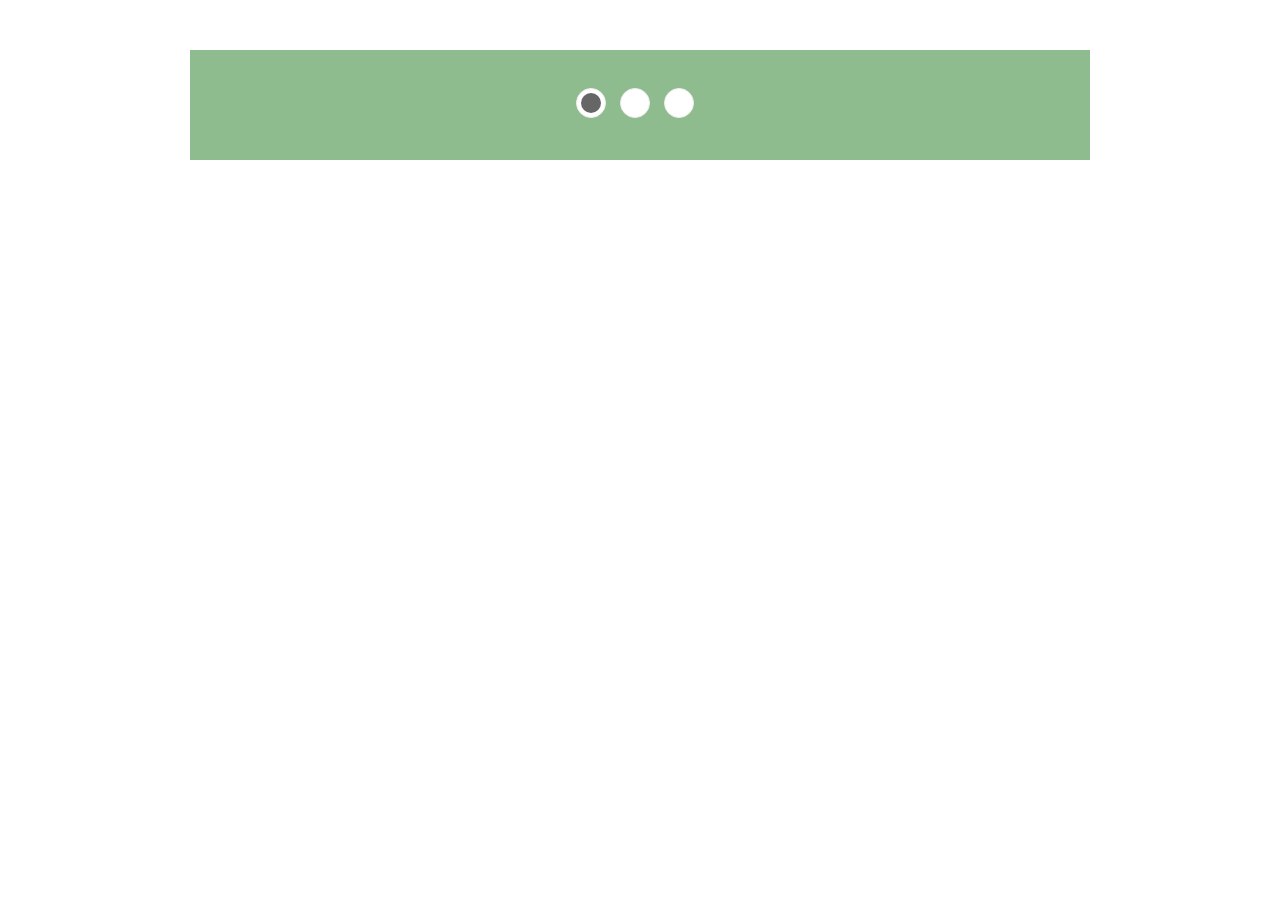
<file: input.html>
<!DOCTYPE html>
<html lang="en">
    <head>
        <meta charset="UTF-8">
        <title>Radio</title>
        <style>
            .radio-2{
                width: 900px;
                padding: 3% 0;
                margin: 50px auto;
                background-color: darkseagreen;
                text-align: center;
            }
            .radio-2 label{
                display: inline-block;

                width: 28px;

                height: 28px;

                overflow: hidden;

                border: 1px solid #eeeeee;

                border-radius: 100%;

                margin-right: 10px;

                background-color: #ffffff;

                position: relative;

                cursor: pointer;

            }

            .radio-2 label:after{

                content: "";

                position: absolute;

                top: 4px;

                left: 4px;

                width: 20px;

                height: 20px;

                background-color: #666666;

                border-radius: 50%;

                transform: rotate(-180deg);

                transform-origin: -2px 50%;

                transition: transform .2s ease-in;

            }

            .radio-2 [type="radio"]{
                display: none;
            }

            .radio-2 [type="radio"]:checked + label:after{
                transform: rotate(0deg);
                transition: transform .2s ease-out;
            }

        </style>
    </head>

    <body>

        <div class="radio-2">

            <input type="radio" name="radio-2" id="radio-2-1" checked="checked">

            <label for="radio-2-1"></label>



            <input type="radio" name="radio-2" id="radio-2-2">

            <label for="radio-2-2"></label>



            <input type="radio" name="radio-2" id="radio-2-3">

            <label for="radio-2-3"></label>

        </div>




    </body>
</html>
</file>
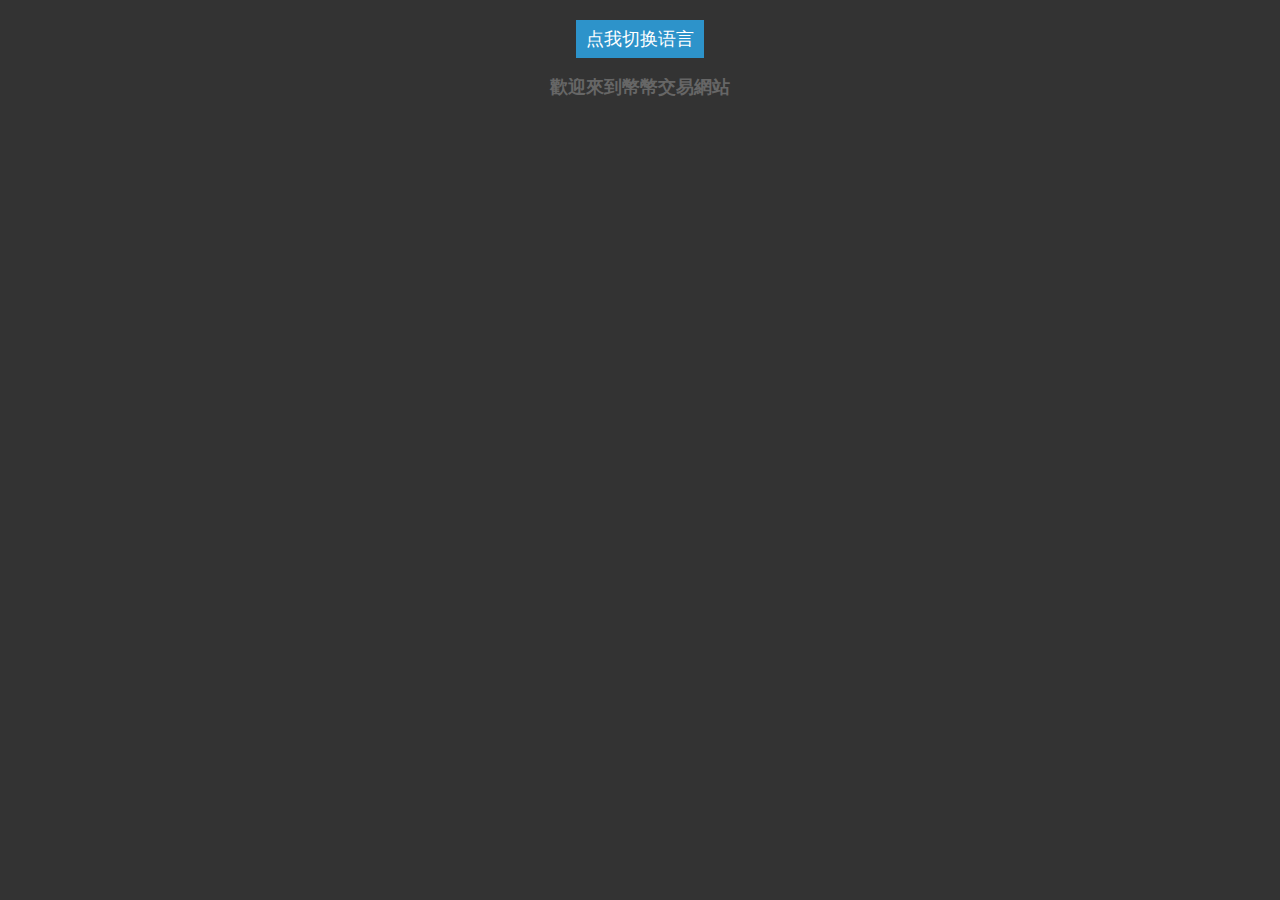
<file: 中英切换.html>
<!DOCTYPE html>
<html>
<head lang="en">
    <meta charset="UTF-8">
    <title>中英文切换01</title>
    <link rel="stylesheet" href="css/common.css"/>
    <script SRC="js/jquery-3.2.1.min.js"></script>
</head>
<body style="background-color:#333;overflow-x: hidden;overflow-y: scroll;text-align: center;">
<button type="button" style="background-color:#2D93CA;color:#fff;font-family:'微软雅黑';font-size:18px;padding:10px;margin-top:20px;" onclick="setCookie('lan','en')">点我切换语言</button>
<div class="">
    <div class="">
        <div id="large-header" class="large-header" style="font-size: large;font-weight: 800;margin-top: 20px;" set-lan="html:welcome">
            欢迎来到币币交易网站
            <canvas id="demo-canvas"></canvas>
        </div>
    </div>
</div>












<script type="text/javascript">
    var cn = {
        "name" : "姓名",
        "tel" : "电话",
        "email" : "邮箱",
        "welcome" : "欢迎来到币币交易网站"
    };

    var hk = {
        "name" : "姓名",
        "tel" : "電話",
        "email" : "郵箱",
        "welcome" : "歡迎來到幣幣交易網站"
    };

    var en = {
        "name" : "Name",
        "tel" : "Tel",
        "email" : "Email",
        "welcome" : "Welcome to the currency exchange website"
    };

    $('[set-lan]').each(function(){
        var me = $(this);
        var a = me.attr('set-lan').split(':');
        console.log(a);
        var p = a[0];   //文字放置位置
        var m = a[1];   //文字的标识

        //用户选择语言后保存在cookie中，这里读取cookie中的语言版本
        var lan = getCookie('lan');

        //选取语言文字
        switch(lan){
            case 'cn':
                var t = cn[m];  //这里cn[m]中的cn是上面定义的json字符串的变量名，m是json中的键，用此方式读取到json中的值
                break;
            case 'en':
                var t = en[m];
                break;
            default:
                var t = hk[m];
        }

        //如果所选语言的json中没有此内容就选取其他语言显示
        if(t==undefined) t = cn[m];
        if(t==undefined) t = en[m];
        if(t==undefined) t = hk[m];

        if(t==undefined) return true;   //如果还是没有就跳出

        //文字放置位置有（html,val等，可以自己添加）
        switch(p){
            case 'html':
                me.html(t);
                break;
            case 'val':
            case 'value':
                me.val(t);
                break;
            default:
                me.html(t);
        }

    });


    function get_lan(m)
    {
        //获取文字
        var lan = getCookie('lan');     //语言版本
        //选取语言文字
        switch(lan){
            case 'cn':
                var t = cn[m];
                break;
            case 'hk':
                var t = hk[m];
                break;
            default:
                var t = en[m];
        }

        //如果所选语言的json中没有此内容就选取其他语言显示
        if(t==undefined) t = cn[m];
        if(t==undefined) t = en[m];
        if(t==undefined) t = hk[m];

        if(t==undefined) t = m; //如果还是没有就返回他的标识

        return t;
    }




    //写入cookie函数
    function setCookie(name,value)
    {
        var Days = 30;
        var exp = new Date();
        exp.setTime(exp.getTime() + Days*24*60*60*1000);
        document.cookie = name + "="+ escape (value) + ";expires=" + exp.toGMTString();
    }

    //获取cookie
    function getCookie(name)
    {
        var arr,reg=new RegExp("(^| )"+name+"=([^;]*)(;|$)");
        if(arr=document.cookie.match(reg))
            return unescape(arr[2]);
        else
            return null;
    }

    //setCookie('lan','hk');    //繁体中文
    //setCookie('lan','cn');    //简体中文
    //setCookie('lan','en');   // 英文
</script>
</body>
</html>
</file>
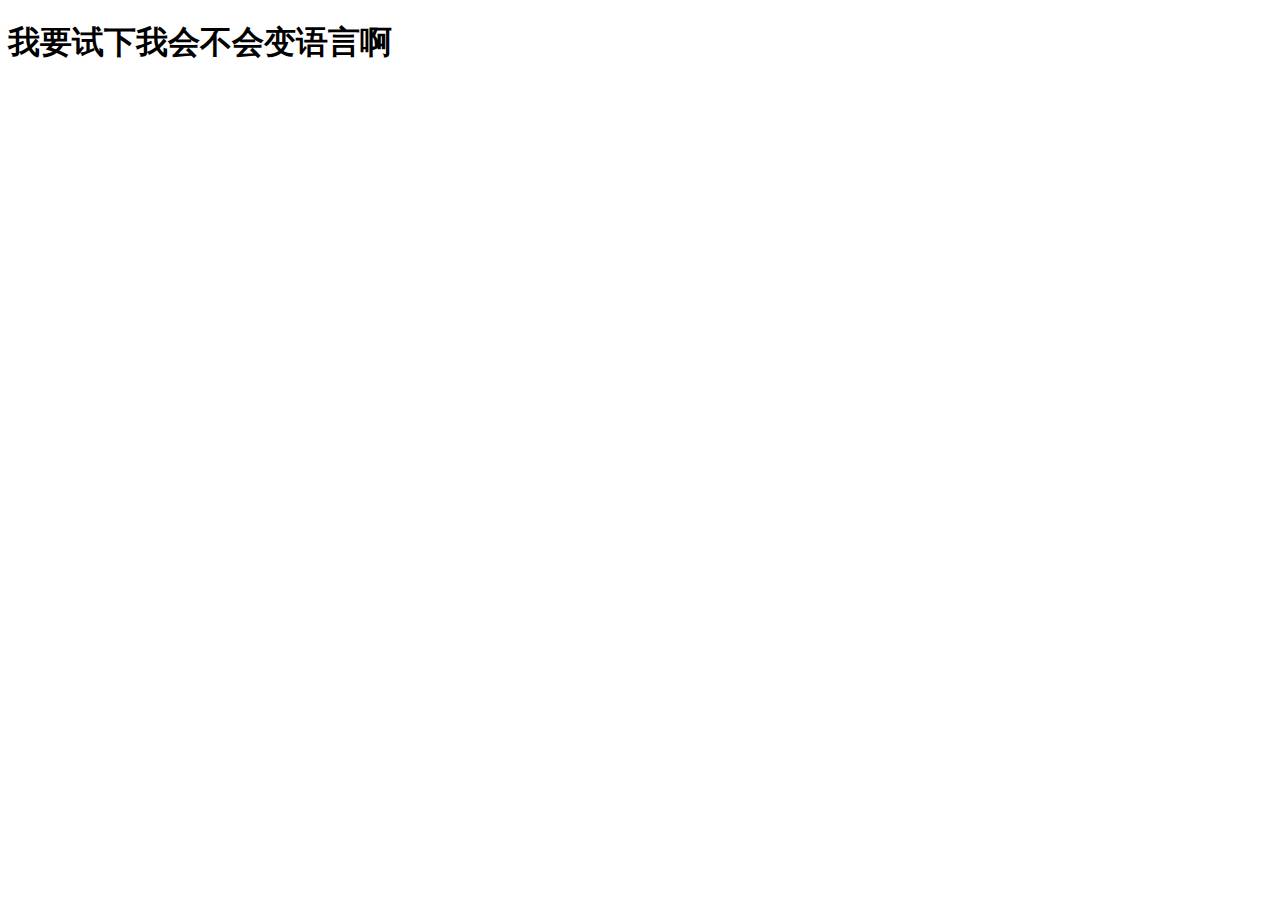
<file: 中英切换02.html>
<!DOCTYPE html>
<html>
<head lang="en">
    <meta charset="UTF-8">
    <title>language_02</title>

</head>
<body>

<h1>我要试下我会不会变语言啊</h1>
<script src="js/jquery-3.2.1.min.js"></script>

<script>
    $(document).ready(function() {
        // turn select into dl
        createDropDown();

        var $dropTrigger = $(".dropdown dt a");
        var $languageList = $(".dropdown dd ul");

        // open and close list when button is clicked
        $dropTrigger.toggle(function() {
            $languageList.slideDown(200);
            $dropTrigger.addClass("active");
        }, function() {
            $languageList.slideUp(200);
            $(this).removeAttr("class");
        });

        // close list when anywhere else on the screen is clicked
        $(document).bind('click', function(e) {
            var $clicked = $(e.target);
            if (! $clicked.parents().hasClass("dropdown"))
                $languageList.slideUp(200);
            $dropTrigger.removeAttr("class");
        });

        // when a language is clicked, make the selection and then hide the list
        $(".dropdown dd ul li a").click(function() {
            var clickedValue = $(this).parent().attr("class");
            var clickedTitle = $(this).find("em").html();
            $("#target dt").removeClass().addClass(clickedValue);
            $("#target dt em").html(clickedTitle);
            $languageList.hide();
            $dropTrigger.removeAttr("class");
        });
    });

    // actual function to transform select to definition list
    function createDropDown(){
        var $form = $("div#country-select form");
        $form.hide();
        var source = $("#country-options");
        source.removeAttr("autocomplete");
        var selected = source.find("option:selected");
        var options = $("option", source);
        $("#country-select").append('<dl id="target" class="dropdown"></dl>')
        $("#target").append('<dt class="' + selected.val() + '"><a href="#"><span class="flag"></span><em>' + selected.text() + '</em></a></dt>')
        $("#target").append('<dd><ul></ul></dd>')
        options.each(function(){
            $("#target dd ul").append('<li class="' + $(this).val() + '"><a href="' + $(this).attr("title") + '"><span class="flag"></span><em>' + $(this).text() + '</em></a></li>');
        });
    }

</script>

</body>
</html>
</file>
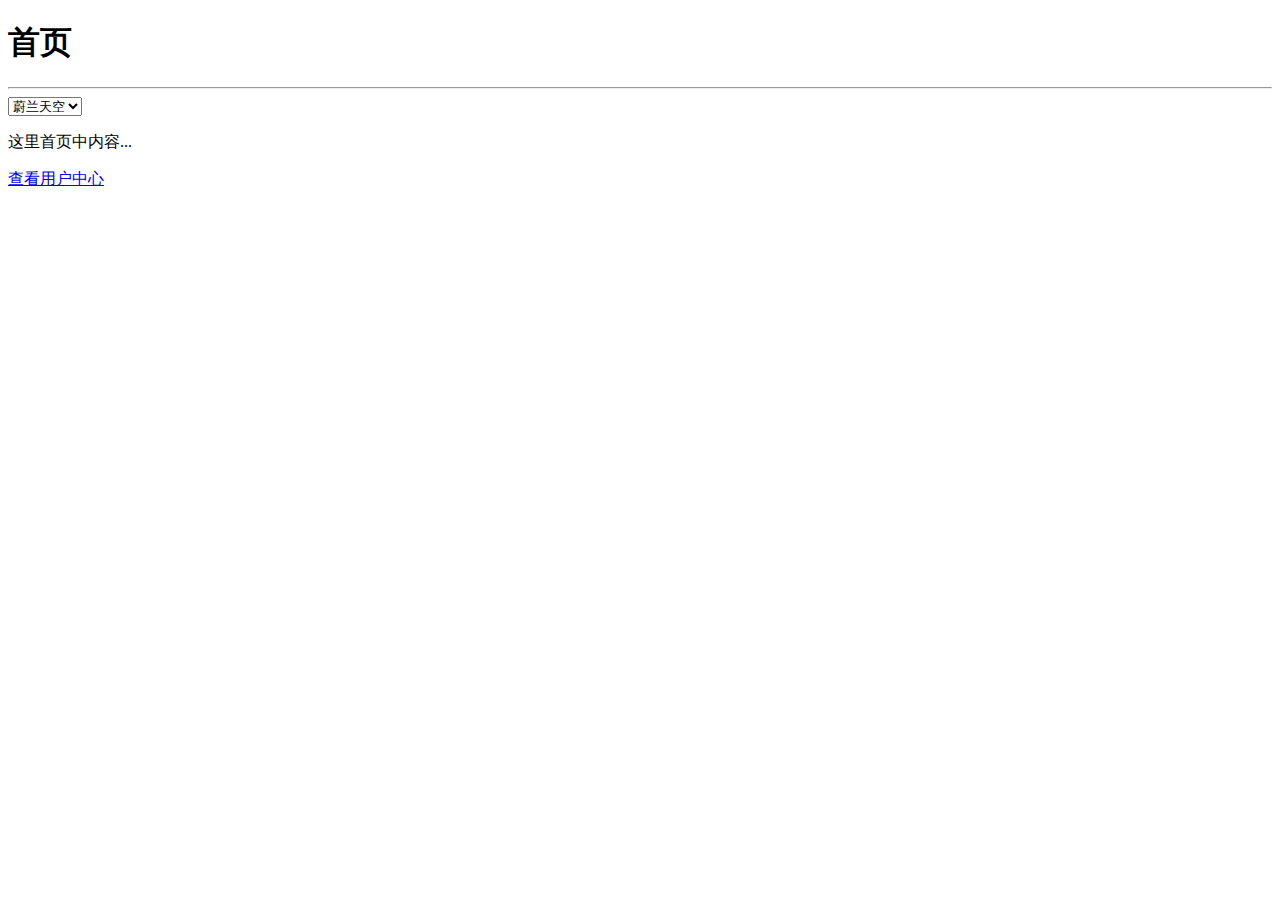
<file: 换主题色.html>
<!DOCTYPE html>
<html>
<head lang="en">
    <meta charset="UTF-8">
    <title></title>
    <style>
        .blue{background:#ddf;color:#33a;}
        .pink{background:#fdf;color:#a3a;}
        .dark{background:#333;color:#eee;}
    </style>
</head>
<body>
<h1>首页</h1>
<hr/>
<select id="selectTheme">
    <option value="blue">蔚兰天空</option>
    <option value="pink">芭比公主</option>
    <option value="dark">暗黑主题 </option>
</select>

<p>这里首页中内容...</p>
<a href="16_usercenter.html">查看用户中心</a>
<script>
    //1:获取下拉列表,并且绑定事件
    selectTheme.onchange = function() {
        //2:获取用户选择的样式值
        var t = this.value;
        //3:直接修改 body样式
        document.body.className = t;
        //4:将样式值永久保存
        localStorage['userTheme']=t;
    }

</script>
</body>
</html>
</file>
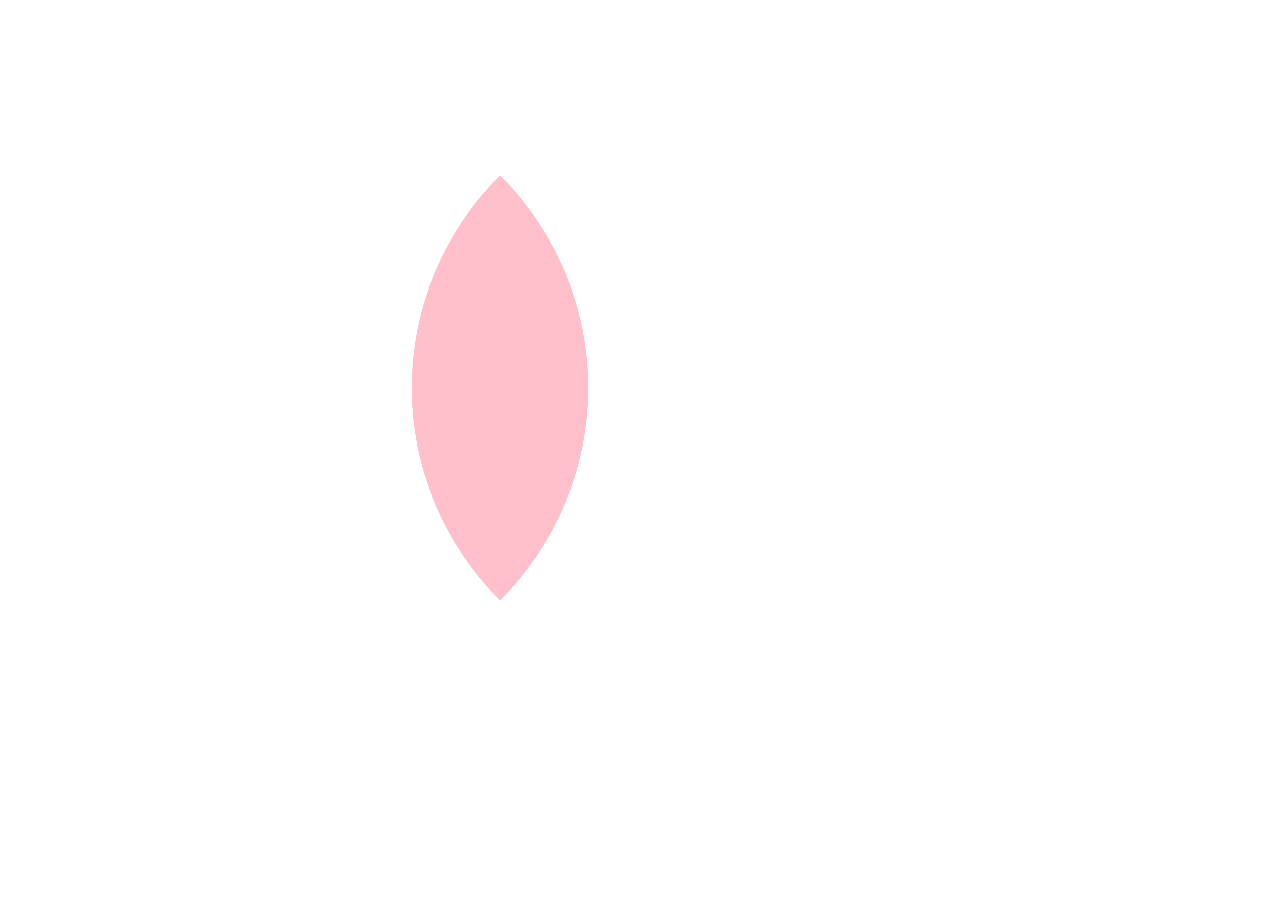
<file: 花开.html>
<!doctype html>
<html>
<head>
    <title>Love</title>
    <meta charset="utf-8" />
    <!--[if IE]>
    <script src="http://html5shiv.googlecode.com/svn/trunk/html5.js"></script>
    <![endif]-->
    <style type="text/css">
        .div1{
            position:absolute;
            top:300px;left:500px;
            background:pink;opacity:0.6;width:300px;height:300px;
            z-index: 1;
            border-radius:300px 0px;;
            -webkit-transform-origin: 0px 300px;
            -webkit-transform: rotate(-45deg);
            -webkit-animation:wa1 10s ease 2s infinite alternate;
            transform-origin: 0px 300px;
            transform: rotate(-45deg);
            animation:a1 10s ease 2s infinite alternate;
        }
        .div2{
            position:absolute;
            top:300px;left:500px;
            background:pink;opacity:0.6;width:300px;height:300px;
            z-index: 2;
            border-radius:300px 0px;;
            -webkit-transform-origin: 0px 300px;
            -webkit-transform: rotate(-45deg);
            -webkit-animation:wa2 10s ease 2s infinite alternate;
            transform-origin: 0px 300px;
            transform: rotate(-45deg);
            animation:a2 10s ease 2s infinite alternate;

        }
        .div3{
            position:absolute;
            top:300px;left:500px;
            background:pink;opacity:0.6;width:300px;height:300px;
            z-index: 3;
            border-radius:300px 0px;;
            -webkit-transform-origin: 0px 300px;
            -webkit-transform: rotate(-45deg);
            -webkit-animation:wa3 10s ease 2s infinite alternate;
            transform-origin: 0px 300px;
            transform: rotate(-45deg);
            animation:a3 10s ease 2s infinite alternate;
        }
        .div4{
            position:absolute;
            top:300px;left:500px;
            background:pink;opacity:0.6;width:300px;height:300px;
            z-index: 4;
            border-radius:300px 0px;;
            -webkit-transform-origin: 0px 300px;
            -webkit-transform: rotate(-45deg);
            -webkit-animation:wa4 10s ease 2s infinite alternate;
            transform-origin: 0px 300px;
            transform: rotate(-45deg);
            animation:a4 10s ease 2s infinite alternate;
        }
        .div5{
            position:absolute;
            top:300px;left:500px;
            background:pink;opacity:0.6;width:300px;height:300px;
            z-index: 5;
            border-radius:300px 0px;;
            -webkit-transform-origin: 0px 300px;
            -webkit-transform: rotate(-45deg);
            -webkit-animation:wa5 10s ease 2s infinite alternate;
            transform-origin: 0px 300px;
            transform: rotate(-45deg);
            animation:a5 10s ease 2s infinite alternate;
        }
        .div6{
            position:absolute;
            top:300px;left:500px;
            background:pink;opacity:0.6;width:300px;height:300px;
            z-index: 6;
            border-radius:300px 0px;;
            -webkit-transform-origin: 0px 300px;
            -webkit-transform: rotate(-45deg);
            -webkit-animation:wa6 10s ease 2s infinite alternate;
            transform-origin: 0px 300px;
            transform: rotate(-45deg);
            animation:a6 10s ease 2s infinite alternate;
        }
        .div7{
            position:absolute;
            top:300px;left:500px;
            background:pink;opacity:0.6;width:300px;height:300px;
            z-index: 7;
            border-radius:300px 0px;;
            -webkit-transform-origin: 0px 300px;
            -webkit-transform: rotate(-45deg);
            -webkit-animation:wa7 10s ease 2s infinite alternate;
            transform-origin: 0px 300px;
            transform: rotate(-45deg);
            animation:a7 10s ease 2s infinite alternate;
        }
        .div8{
            position:absolute;
            top:300px;left:500px;
            background:pink;opacity:0.6;width:300px;height:300px;
            z-index: 8;
            border-radius:300px 0px;;
            -webkit-transform-origin: 0px 300px;
            -webkit-transform: rotate(-45deg);
            -webkit-animation:wa8 10s ease 2s infinite alternate;
            transform-origin: 0px 300px;
            transform: rotate(-45deg);
            animation:a8 10s ease 2s infinite alternate;
        }
        .div9{
            position:absolute;
            top:300px;left:500px;
            background:pink;opacity:0.6;width:300px;height:300px;
            z-index: 9;
            border-radius:300px 0px;;
            -webkit-transform-origin: 0px 300px;
            -webkit-transform: rotate(-45deg);
            transform-origin: 0px 300px;
            transform: rotate(-45deg);
        }
        @-webkit-keyframes wa1{
            from{-webkit-transform: rotate(-45deg);}
            to{-webkit-transform: rotate(-125deg);}
        }
        @keyframes a1{
            from{transform: rotate(-45deg);}
            to{transform: rotate(-125deg);}
        }
        @-webkit-keyframes wa2{
            from{-webkit-transform: rotate(-45deg);}
            to{-webkit-transform: rotate(-105deg);}
        }
        @keyframes a2{
            from{transform: rotate(-45deg);}
            to{transform: rotate(-105deg);}
        }
        @-webkit-keyframes wa3{
            from{-webkit-transform: rotate(-45deg);}
            to{-webkit-transform: rotate(-85deg);}
        }
        @keyframes a3{
            from{transform: rotate(-45deg);}
            to{transform: rotate(-85deg);}
        }
        @-webkit-keyframes wa7{
            from{-webkit-transform: rotate(-45deg);}
            to{-webkit-transform: rotate(-65deg);}
        }
        @keyframes a7{
            from{transform: rotate(-45deg);}
            to{transform: rotate(-65deg);}
        }
        @-webkit-keyframes wa4{
            from{-webkit-transform: rotate(-45deg);}
            to{-webkit-transform: rotate(35deg);}
        }
        @keyframes a4{
            from{transform: rotate(-45deg);}
            to{transform: rotate(35deg);}
        }
        @-webkit-keyframes wa5{
            from{-webkit-transform: rotate(-45deg);}
            to{-webkit-transform: rotate(15deg);}
        }
        @keyframes a5{
            from{transform: rotate(-45deg);}
            to{transform: rotate(15deg);}
        }
        @-webkit-keyframes wa6{
            from{-webkit-transform: rotate(-45deg);}
            to{-webkit-transform: rotate(-5deg);}
        }
        @keyframes a6{
            from{transform: rotate(-45deg);}
            to{transform: rotate(-5deg);}
        }
        @-webkit-keyframes wa8{
            from{-webkit-transform: rotate(-45deg);}
            to{-webkit-transform: rotate(-25deg);}
        }
        @keyframes a8{
            from{transform: rotate(-45deg);}
            to{transform: rotate(-25deg);}
        }
    </style>
</head>
<body>
    <div class="div1"></div>
    <div class="div2"></div>
    <div class="div3"></div>
    <div class="div4"></div>
    <div class="div5"></div>
    <div class="div6"></div>
    <div class="div7"></div>
    <div class="div8"></div>
    <div class="div9"></div>



</body>
</html>
</file>
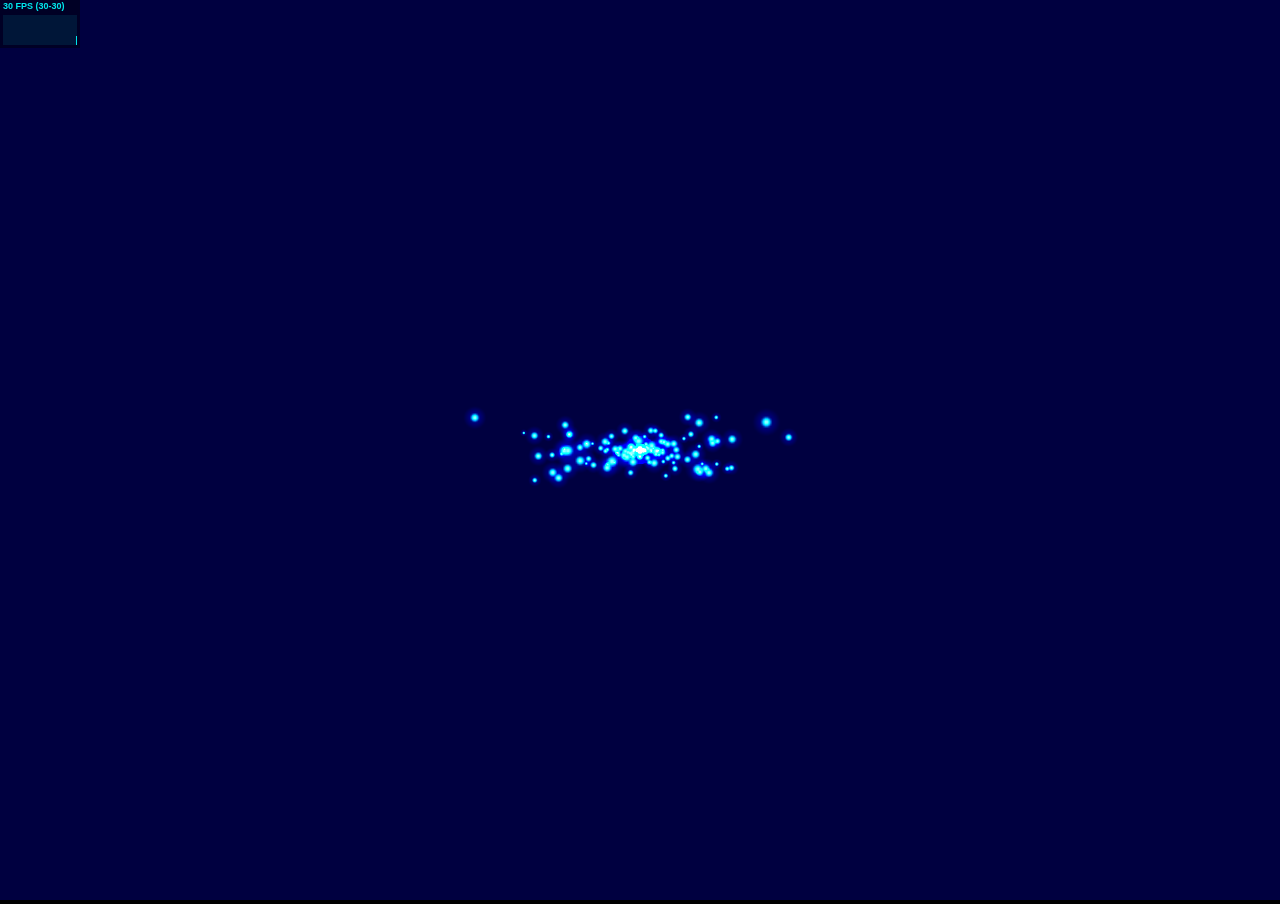
<file: three/demo01.html>
<!DOCTYPE html>
<html lang="en">
<head>
    <title>three.js canvas - particles - sprites</title>
    <meta charset="utf-8">
    <meta name="viewport" content="width=device-width, user-scalable=no, minimum-scale=1.0, maximum-scale=1.0">
    <style>
        body {
            background-color: #000000;
            margin: 0px;
            overflow: hidden;
        }
        a {
            color: #0078ff;
        }
    </style>
</head>
<body>

<script src="three.js"></script>

<script src="Projector.js"></script>
<script src="CanvasRenderer.js"></script>

<script src="stats.min.js"></script>
<script src="tween.min.js"></script>

<script>
    var container, stats;
    var camera, scene, renderer, particle;
    var mouseX = 0, mouseY = 0;
    var windowHalfX = window.innerWidth / 2;
    var windowHalfY = window.innerHeight / 2;
    init();
    animate();
    function init() {
        container = document.createElement( 'div' );
        document.body.appendChild( container );
        camera = new THREE.PerspectiveCamera( 75, window.innerWidth / window.innerHeight, 1, 5000 );
        camera.position.z = 1000;
        scene = new THREE.Scene();
        scene.background = new THREE.Color( 0x000040 );
        var material = new THREE.SpriteMaterial( {
            map: new THREE.CanvasTexture( generateSprite() ),
            blending: THREE.AdditiveBlending
        } );
        for ( var i = 0; i < 1000; i++ ) {
            particle = new THREE.Sprite( material );
            initParticle( particle, i * 10 );
            scene.add( particle );
        }
        renderer = new THREE.CanvasRenderer();
        renderer.setPixelRatio( window.devicePixelRatio );
        renderer.setSize( window.innerWidth, window.innerHeight );
        container.appendChild( renderer.domElement );
        stats = new Stats();
        container.appendChild( stats.dom );
        document.addEventListener( 'mousemove', onDocumentMouseMove, false );
        document.addEventListener( 'touchstart', onDocumentTouchStart, false );
        document.addEventListener( 'touchmove', onDocumentTouchMove, false );
        //
        window.addEventListener( 'resize', onWindowResize, false );
    }
    function onWindowResize() {
        windowHalfX = window.innerWidth / 2;
        windowHalfY = window.innerHeight / 2;
        camera.aspect = window.innerWidth / window.innerHeight;
        camera.updateProjectionMatrix();
        renderer.setSize( window.innerWidth, window.innerHeight );
    }
    function generateSprite() {
        var canvas = document.createElement( 'canvas' );
        canvas.width = 16;
        canvas.height = 16;
        var context = canvas.getContext( '2d' );
        var gradient = context.createRadialGradient( canvas.width / 2, canvas.height / 2, 0, canvas.width / 2, canvas.height / 2, canvas.width / 2 );
        gradient.addColorStop( 0, 'rgba(255,255,255,1)' );
        gradient.addColorStop( 0.2, 'rgba(0,255,255,1)' );
        gradient.addColorStop( 0.4, 'rgba(0,0,64,1)' );
        gradient.addColorStop( 1, 'rgba(0,0,0,1)' );
        context.fillStyle = gradient;
        context.fillRect( 0, 0, canvas.width, canvas.height );
        return canvas;
    }
    function initParticle( particle, delay ) {
        var particle = this instanceof THREE.Sprite ? this : particle;
        var delay = delay !== undefined ? delay : 0;
        particle.position.set( 0, 0, 0 );
        particle.scale.x = particle.scale.y = Math.random() * 32 + 16;
        new TWEEN.Tween( particle )
                .delay( delay )
                .to( {}, 10000 )
                .onComplete( initParticle )
                .start();
        new TWEEN.Tween( particle.position )
                .delay( delay )
                .to( { x: Math.random() * 4000 - 2000, y: Math.random() * 1000 - 500, z: Math.random() * 4000 - 2000 }, 10000 )
                .start();
        new TWEEN.Tween( particle.scale )
                .delay( delay )
                .to( { x: 0.01, y: 0.01 }, 10000 )
                .start();
    }
    //
    function onDocumentMouseMove( event ) {
        mouseX = event.clientX - windowHalfX;
        mouseY = event.clientY - windowHalfY;
    }
    function onDocumentTouchStart( event ) {
        if ( event.touches.length == 1 ) {
            event.preventDefault();
            mouseX = event.touches[ 0 ].pageX - windowHalfX;
            mouseY = event.touches[ 0 ].pageY - windowHalfY;
        }
    }
    function onDocumentTouchMove( event ) {
        if ( event.touches.length == 1 ) {
            event.preventDefault();
            mouseX = event.touches[ 0 ].pageX - windowHalfX;
            mouseY = event.touches[ 0 ].pageY - windowHalfY;
        }
    }
    //
    function animate() {
        requestAnimationFrame( animate );
        render();
        stats.update();
    }
    function render() {
        TWEEN.update();
        camera.position.x += ( mouseX - camera.position.x ) * 0.05;
        camera.position.y += ( - mouseY - camera.position.y ) * 0.05;
        camera.lookAt( scene.position );
        renderer.render( scene, camera );
    }
</script>
</body>
</html>
</file>
<file: css/common.css>
@charset "utf-8";
/* reset */
body,div,dl,dt,dd,ul,ol,li,h1,h2,h3,h4,h5,h6,pre,code,form,fieldset,legend,textarea,p,blockquote,th,td,input,select,textarea,button {margin:0;padding:0}  /* 初始化标签在所有浏览器中的margin、padding值 */
fieldset,img {border:0 none}  /* 重置fieldset（表单分组）、图片的边框为0*/
dl,ul,ol,menu,li {list-style:none}   /* 重置类表前导符号为onne,menu在HTML5中有效 */
blockquote, q {quotes: none}   /* 重置嵌套引用的引号类型 */
blockquote:before, blockquote:after,q:before, q:after {content:'';content:none}  /* 重置嵌套引用*/
input,select,textarea,button {vertical-align:middle}  /* 重置表单控件垂直居中*/
button {border:0 none;background-color:transparent;cursor:pointer}  /* 重置表单button按钮效果 */
body {background:#fff; }   /* 重置body 页面背景为白色 */
body,th,td,input,select,textarea,button {font-size:12px;line-height:1 ;font-family:"微软雅黑", "黑体","宋体";color:#666} /* 重置页面文字属性 */
a {color:#666;text-decoration:none}  /* 重置链接a标签 */
a:active, a:hover {text-decoration:none}   /* 重置链接a标签的鼠标滑动效果 */
address,caption,cite,code,dfn,em,var {font-style:normal;font-weight:normal}  /* 重置样式标签的样式 */
caption {display:none;}    /* 重置表格标题为隐藏 */
table {width:100%;border-collapse:collapse;border-spacing:0;table-layout:fixed;}    /* 重置table属性 */
img{vertical-align:top}  /* 图片在当前行内的垂直位置 */

/* 取消a标签点击后的虚线框 */
a {outline: none;}
a:active {star:expression(this.onFocus=this.blur());}

/* 设置页面文字等在拖动鼠标选中情况下的背景色与文字颜色 */
::selection {color: #000;background-color: #fff;}
::-moz-selection {color: #000;background-color: #fff;}

/*清除浮动*/
.clear{clear: both;}
/*清除浮动--推荐使用*/
.clearfix:before,.clearfix:after{content: '';display: table;}
.clearfix:after{clear: both;}

/*!
 *  Font Awesome 4.7.0 by @davegandy -
 *  License - http://fontawesome.io/license (Font: SIL OFL 1.1, CSS: MIT License)
 */
/* FONT PATH
 * -------------------------- */
@font-face {
    font-family: 'FontAwesome';
    src: url('../fonts/fontawesome-webfont.eot?v=4.7.0');
    src: url('../fonts/fontawesome-webfont.eot?#iefix&v=4.7.0') format('embedded-opentype'), url('../fonts/fontawesome-webfont.woff2?v=4.7.0') format('woff2'), url('../fonts/fontawesome-webfont.woff?v=4.7.0') format('woff'), url('../fonts/fontawesome-webfont.ttf?v=4.7.0') format('truetype'), url('../fonts/fontawesome-webfont.svg?v=4.7.0#fontawesomeregular') format('svg');
    font-weight: normal;
    font-style: normal;
}
.fa {
    display: inline-block;
    cursor: pointer;
    font: normal normal normal 14px/1 FontAwesome;
    font-size: inherit;
    text-rendering: auto;
    -webkit-font-smoothing: antialiased;
    -moz-osx-font-smoothing: grayscale;
}
/* makes the font 33% larger relative to the icon container */
.fa-lg {
    font-size: 1.33333333em;
    line-height: 0.75em;
    vertical-align: -15%;
}
.fa-2x {
    font-size: 2em;
}
.fa-3x {
    font-size: 3em;
}
.fa-4x {
    font-size: 4em;
}
.fa-5x {
    font-size: 5em;
}
.fa-fw {
    width: 1.28571429em;
    text-align: center;
}
.fa-ul {
    padding-left: 0;
    margin-left: 2.14285714em;
    list-style-type: none;
}
.fa-ul > li {
    position: relative;
}
.fa-li {
    position: absolute;
    left: -2.14285714em;
    width: 2.14285714em;
    top: 0.14285714em;
    text-align: center;
}
.fa-li.fa-lg {
    left: -1.85714286em;
}
.fa-border {
    padding: .2em .25em .15em;
    border: solid 0.08em #eeeeee;
    border-radius: .1em;
}
.fa-pull-left {
    float: left;
}
.fa-pull-right {
    float: right;
}
.fa.fa-pull-left {
    margin-right: .3em;
}
.fa.fa-pull-right {
    margin-left: .3em;
}
/* Deprecated as of 4.4.0 */
.pull-right {
    float: right;
}
.pull-left {
    float: left;
}
.fa.pull-left {
    margin-right: .3em;
}
.fa.pull-right {
    margin-left: .3em;
}
.fa-spin {
    -webkit-animation: fa-spin 2s infinite linear;
    animation: fa-spin 2s infinite linear;
}
.fa-pulse {
    -webkit-animation: fa-spin 1s infinite steps(8);
    animation: fa-spin 1s infinite steps(8);
}
@-webkit-keyframes fa-spin {
    0% {
        -webkit-transform: rotate(0deg);
        transform: rotate(0deg);
    }
    100% {
        -webkit-transform: rotate(359deg);
        transform: rotate(359deg);
    }
}
@keyframes fa-spin {
    0% {
        -webkit-transform: rotate(0deg);
        transform: rotate(0deg);
    }
    100% {
        -webkit-transform: rotate(359deg);
        transform: rotate(359deg);
    }
}
.fa-rotate-90 {
    -ms-filter: "progid:DXImageTransform.Microsoft.BasicImage(rotation=1)";
    -webkit-transform: rotate(90deg);
    -ms-transform: rotate(90deg);
    transform: rotate(90deg);
}
.fa-rotate-180 {
    -ms-filter: "progid:DXImageTransform.Microsoft.BasicImage(rotation=2)";
    -webkit-transform: rotate(180deg);
    -ms-transform: rotate(180deg);
    transform: rotate(180deg);
}
.fa-rotate-270 {
    -ms-filter: "progid:DXImageTransform.Microsoft.BasicImage(rotation=3)";
    -webkit-transform: rotate(270deg);
    -ms-transform: rotate(270deg);
    transform: rotate(270deg);
}
.fa-flip-horizontal {
    -ms-filter: "progid:DXImageTransform.Microsoft.BasicImage(rotation=0, mirror=1)";
    -webkit-transform: scale(-1, 1);
    -ms-transform: scale(-1, 1);
    transform: scale(-1, 1);
}
.fa-flip-vertical {
    -ms-filter: "progid:DXImageTransform.Microsoft.BasicImage(rotation=2, mirror=1)";
    -webkit-transform: scale(1, -1);
    -ms-transform: scale(1, -1);
    transform: scale(1, -1);
}
:root .fa-rotate-90,
:root .fa-rotate-180,
:root .fa-rotate-270,
:root .fa-flip-horizontal,
:root .fa-flip-vertical {
    filter: none;
}
.fa-stack {
    position: relative;
    display: inline-block;
    width: 2em;
    height: 2em;
    line-height: 2em;
    vertical-align: middle;
}
.fa-stack-1x,
.fa-stack-2x {
    position: absolute;
    left: 0;
    width: 100%;
    text-align: center;
}
.fa-stack-1x {
    line-height: inherit;
}
.fa-stack-2x {
    font-size: 2em;
}
.fa-inverse {
    color: #ffffff;
}
/* Font Awesome uses the Unicode Private Use Area (PUA) to ensure screen
   readers do not read off random characters that represent icons */
.fa-glass:before {
    content: "\f000";
}
.fa-music:before {
    content: "\f001";
}
.fa-search:before {
    content: "\f002";
}
.fa-envelope-o:before {
    content: "\f003";
}
.fa-heart:before {
    content: "\f004";
}
.fa-star:before {
    content: "\f005";
}
.fa-star-o:before {
    content: "\f006";
}
.fa-user:before {
    content: "\f007";
}
.fa-film:before {
    content: "\f008";
}
.fa-th-large:before {
    content: "\f009";
}
.fa-th:before {
    content: "\f00a";
}
.fa-th-list:before {
    content: "\f00b";
}
.fa-check:before {
    content: "\f00c";
}
.fa-remove:before,
.fa-close:before,
.fa-times:before {
    content: "\f00d";
}
.fa-search-plus:before {
    content: "\f00e";
}
.fa-search-minus:before {
    content: "\f010";
}
.fa-power-off:before {
    content: "\f011";
}
.fa-signal:before {
    content: "\f012";
}
.fa-gear:before,
.fa-cog:before {
    content: "\f013";
}
.fa-trash-o:before {
    content: "\f014";
}
.fa-home:before {
    content: "\f015";
}
.fa-file-o:before {
    content: "\f016";
}
.fa-clock-o:before {
    content: "\f017";
}
.fa-road:before {
    content: "\f018";
}
.fa-download:before {
    content: "\f019";
}
.fa-arrow-circle-o-down:before {
    content: "\f01a";
}
.fa-arrow-circle-o-up:before {
    content: "\f01b";
}
.fa-inbox:before {
    content: "\f01c";
}
.fa-play-circle-o:before {
    content: "\f01d";
}
.fa-rotate-right:before,
.fa-repeat:before {
    content: "\f01e";
}
.fa-refresh:before {
    content: "\f021";
}
.fa-list-alt:before {
    content: "\f022";
}
.fa-lock:before {
    content: "\f023";
}
.fa-flag:before {
    content: "\f024";
}
.fa-headphones:before {
    content: "\f025";
}
.fa-volume-off:before {
    content: "\f026";
}
.fa-volume-down:before {
    content: "\f027";
}
.fa-volume-up:before {
    content: "\f028";
}
.fa-qrcode:before {
    content: "\f029";
}
.fa-barcode:before {
    content: "\f02a";
}
.fa-tag:before {
    content: "\f02b";
}
.fa-tags:before {
    content: "\f02c";
}
.fa-book:before {
    content: "\f02d";
}
.fa-bookmark:before {
    content: "\f02e";
}
.fa-print:before {
    content: "\f02f";
}
.fa-camera:before {
    content: "\f030";
}
.fa-font:before {
    content: "\f031";
}
.fa-bold:before {
    content: "\f032";
}
.fa-italic:before {
    content: "\f033";
}
.fa-text-height:before {
    content: "\f034";
}
.fa-text-width:before {
    content: "\f035";
}
.fa-align-left:before {
    content: "\f036";
}
.fa-align-center:before {
    content: "\f037";
}
.fa-align-right:before {
    content: "\f038";
}
.fa-align-justify:before {
    content: "\f039";
}
.fa-list:before {
    content: "\f03a";
}
.fa-dedent:before,
.fa-outdent:before {
    content: "\f03b";
}
.fa-indent:before {
    content: "\f03c";
}
.fa-video-camera:before {
    content: "\f03d";
}
.fa-photo:before,
.fa-image:before,
.fa-picture-o:before {
    content: "\f03e";
}
.fa-pencil:before {
    content: "\f040";
}
.fa-map-marker:before {
    content: "\f041";
}
.fa-adjust:before {
    content: "\f042";
}
.fa-tint:before {
    content: "\f043";
}
.fa-edit:before,
.fa-pencil-square-o:before {
    content: "\f044";
}
.fa-share-square-o:before {
    content: "\f045";
}
.fa-check-square-o:before {
    content: "\f046";
}
.fa-arrows:before {
    content: "\f047";
}
.fa-step-backward:before {
    content: "\f048";
}
.fa-fast-backward:before {
    content: "\f049";
}
.fa-backward:before {
    content: "\f04a";
}
.fa-play:before {
    content: "\f04b";
}
.fa-pause:before {
    content: "\f04c";
}
.fa-stop:before {
    content: "\f04d";
}
.fa-forward:before {
    content: "\f04e";
}
.fa-fast-forward:before {
    content: "\f050";
}
.fa-step-forward:before {
    content: "\f051";
}
.fa-eject:before {
    content: "\f052";
}
.fa-chevron-left:before {
    content: "\f053";
}
.fa-chevron-right:before {
    content: "\f054";
}
.fa-plus-circle:before {
    content: "\f055";
}
.fa-minus-circle:before {
    content: "\f056";
}
.fa-times-circle:before {
    content: "\f057";
}
.fa-check-circle:before {
    content: "\f058";
}
.fa-question-circle:before {
    content: "\f059";
}
.fa-info-circle:before {
    content: "\f05a";
}
.fa-crosshairs:before {
    content: "\f05b";
}
.fa-times-circle-o:before {
    content: "\f05c";
}
.fa-check-circle-o:before {
    content: "\f05d";
}
.fa-ban:before {
    content: "\f05e";
}
.fa-arrow-left:before {
    content: "\f060";
}
.fa-arrow-right:before {
    content: "\f061";
}
.fa-arrow-up:before {
    content: "\f062";
}
.fa-arrow-down:before {
    content: "\f063";
}
.fa-mail-forward:before,
.fa-share:before {
    content: "\f064";
}
.fa-expand:before {
    content: "\f065";
}
.fa-compress:before {
    content: "\f066";
}
.fa-plus:before {
    content: "\f067";
}
.fa-minus:before {
    content: "\f068";
}
.fa-asterisk:before {
    content: "\f069";
}
.fa-exclamation-circle:before {
    content: "\f06a";
}
.fa-gift:before {
    content: "\f06b";
}
.fa-leaf:before {
    content: "\f06c";
}
.fa-fire:before {
    content: "\f06d";
}
.fa-eye:before {
    content: "\f06e";
}
.fa-eye-slash:before {
    content: "\f070";
}
.fa-warning:before,
.fa-exclamation-triangle:before {
    content: "\f071";
}
.fa-plane:before {
    content: "\f072";
}
.fa-calendar:before {
    content: "\f073";
}
.fa-random:before {
    content: "\f074";
}
.fa-comment:before {
    content: "\f075";
}
.fa-magnet:before {
    content: "\f076";
}
.fa-chevron-up:before {
    content: "\f077";
}
.fa-chevron-down:before {
    content: "\f078";
}
.fa-retweet:before {
    content: "\f079";
}
.fa-shopping-cart:before {
    content: "\f07a";
}
.fa-folder:before {
    content: "\f07b";
}
.fa-folder-open:before {
    content: "\f07c";
}
.fa-arrows-v:before {
    content: "\f07d";
}
.fa-arrows-h:before {
    content: "\f07e";
}
.fa-bar-chart-o:before,
.fa-bar-chart:before {
    content: "\f080";
}
.fa-twitter-square:before {
    content: "\f081";
}
.fa-facebook-square:before {
    content: "\f082";
}
.fa-camera-retro:before {
    content: "\f083";
}
.fa-key:before {
    content: "\f084";
}
.fa-gears:before,
.fa-cogs:before {
    content: "\f085";
}
.fa-comments:before {
    content: "\f086";
}
.fa-thumbs-o-up:before {
    content: "\f087";
}
.fa-thumbs-o-down:before {
    content: "\f088";
}
.fa-star-half:before {
    content: "\f089";
}
.fa-heart-o:before {
    content: "\f08a";
}
.fa-sign-out:before {
    content: "\f08b";
}
.fa-linkedin-square:before {
    content: "\f08c";
}
.fa-thumb-tack:before {
    content: "\f08d";
}
.fa-external-link:before {
    content: "\f08e";
}
.fa-sign-in:before {
    content: "\f090";
}
.fa-trophy:before {
    content: "\f091";
}
.fa-github-square:before {
    content: "\f092";
}
.fa-upload:before {
    content: "\f093";
}
.fa-lemon-o:before {
    content: "\f094";
}
.fa-phone:before {
    content: "\f095";
}
.fa-square-o:before {
    content: "\f096";
}
.fa-bookmark-o:before {
    content: "\f097";
}
.fa-phone-square:before {
    content: "\f098";
}
.fa-twitter:before {
    content: "\f099";
}
.fa-facebook-f:before,
.fa-facebook:before {
    content: "\f09a";
}
.fa-github:before {
    content: "\f09b";
}
.fa-unlock:before {
    content: "\f09c";
}
.fa-credit-card:before {
    content: "\f09d";
}
.fa-feed:before,
.fa-rss:before {
    content: "\f09e";
}
.fa-hdd-o:before {
    content: "\f0a0";
}
.fa-bullhorn:before {
    content: "\f0a1";
}
.fa-bell:before {
    content: "\f0f3";
}
.fa-certificate:before {
    content: "\f0a3";
}
.fa-hand-o-right:before {
    content: "\f0a4";
}
.fa-hand-o-left:before {
    content: "\f0a5";
}
.fa-hand-o-up:before {
    content: "\f0a6";
}
.fa-hand-o-down:before {
    content: "\f0a7";
}
.fa-arrow-circle-left:before {
    content: "\f0a8";
}
.fa-arrow-circle-right:before {
    content: "\f0a9";
}
.fa-arrow-circle-up:before {
    content: "\f0aa";
}
.fa-arrow-circle-down:before {
    content: "\f0ab";
}
.fa-globe:before {
    content: "\f0ac";
}
.fa-wrench:before {
    content: "\f0ad";
}
.fa-tasks:before {
    content: "\f0ae";
}
.fa-filter:before {
    content: "\f0b0";
}
.fa-briefcase:before {
    content: "\f0b1";
}
.fa-arrows-alt:before {
    content: "\f0b2";
}
.fa-group:before,
.fa-users:before {
    content: "\f0c0";
}
.fa-chain:before,
.fa-link:before {
    content: "\f0c1";
}
.fa-cloud:before {
    content: "\f0c2";
}
.fa-flask:before {
    content: "\f0c3";
}
.fa-cut:before,
.fa-scissors:before {
    content: "\f0c4";
}
.fa-copy:before,
.fa-files-o:before {
    content: "\f0c5";
}
.fa-paperclip:before {
    content: "\f0c6";
}
.fa-save:before,
.fa-floppy-o:before {
    content: "\f0c7";
}
.fa-square:before {
    content: "\f0c8";
}
.fa-navicon:before,
.fa-reorder:before,
.fa-bars:before {
    content: "\f0c9";
}
.fa-list-ul:before {
    content: "\f0ca";
}
.fa-list-ol:before {
    content: "\f0cb";
}
.fa-strikethrough:before {
    content: "\f0cc";
}
.fa-underline:before {
    content: "\f0cd";
}
.fa-table:before {
    content: "\f0ce";
}
.fa-magic:before {
    content: "\f0d0";
}
.fa-truck:before {
    content: "\f0d1";
}
.fa-pinterest:before {
    content: "\f0d2";
}
.fa-pinterest-square:before {
    content: "\f0d3";
}
.fa-google-plus-square:before {
    content: "\f0d4";
}
.fa-google-plus:before {
    content: "\f0d5";
}
.fa-money:before {
    content: "\f0d6";
}
.fa-caret-down:before {
    content: "\f0d7";
}
.fa-caret-up:before {
    content: "\f0d8";
}
.fa-caret-left:before {
    content: "\f0d9";
}
.fa-caret-right:before {
    content: "\f0da";
}
.fa-columns:before {
    content: "\f0db";
}
.fa-unsorted:before,
.fa-sort:before {
    content: "\f0dc";
}
.fa-sort-down:before,
.fa-sort-desc:before {
    content: "\f0dd";
}
.fa-sort-up:before,
.fa-sort-asc:before {
    content: "\f0de";
}
.fa-envelope:before {
    content: "\f0e0";
}
.fa-linkedin:before {
    content: "\f0e1";
}
.fa-rotate-left:before,
.fa-undo:before {
    content: "\f0e2";
}
.fa-legal:before,
.fa-gavel:before {
    content: "\f0e3";
}
.fa-dashboard:before,
.fa-tachometer:before {
    content: "\f0e4";
}
.fa-comment-o:before {
    content: "\f0e5";
}
.fa-comments-o:before {
    content: "\f0e6";
}
.fa-flash:before,
.fa-bolt:before {
    content: "\f0e7";
}
.fa-sitemap:before {
    content: "\f0e8";
}
.fa-umbrella:before {
    content: "\f0e9";
}
.fa-paste:before,
.fa-clipboard:before {
    content: "\f0ea";
}
.fa-lightbulb-o:before {
    content: "\f0eb";
}
.fa-exchange:before {
    content: "\f0ec";
}
.fa-cloud-download:before {
    content: "\f0ed";
}
.fa-cloud-upload:before {
    content: "\f0ee";
}
.fa-user-md:before {
    content: "\f0f0";
}
.fa-stethoscope:before {
    content: "\f0f1";
}
.fa-suitcase:before {
    content: "\f0f2";
}
.fa-bell-o:before {
    content: "\f0a2";
}
.fa-coffee:before {
    content: "\f0f4";
}
.fa-cutlery:before {
    content: "\f0f5";
}
.fa-file-text-o:before {
    content: "\f0f6";
}
.fa-building-o:before {
    content: "\f0f7";
}
.fa-hospital-o:before {
    content: "\f0f8";
}
.fa-ambulance:before {
    content: "\f0f9";
}
.fa-medkit:before {
    content: "\f0fa";
}
.fa-fighter-jet:before {
    content: "\f0fb";
}
.fa-beer:before {
    content: "\f0fc";
}
.fa-h-square:before {
    content: "\f0fd";
}
.fa-plus-square:before {
    content: "\f0fe";
}
.fa-angle-double-left:before {
    content: "\f100";
}
.fa-angle-double-right:before {
    content: "\f101";
}
.fa-angle-double-up:before {
    content: "\f102";
}
.fa-angle-double-down:before {
    content: "\f103";
}
.fa-angle-left:before {
    content: "\f104";
}
.fa-angle-right:before {
    content: "\f105";
}
.fa-angle-up:before {
    content: "\f106";
}
.fa-angle-down:before {
    content: "\f107";
}
.fa-desktop:before {
    content: "\f108";
}
.fa-laptop:before {
    content: "\f109";
}
.fa-tablet:before {
    content: "\f10a";
}
.fa-mobile-phone:before,
.fa-mobile:before {
    content: "\f10b";
}
.fa-circle-o:before {
    content: "\f10c";
}
.fa-quote-left:before {
    content: "\f10d";
}
.fa-quote-right:before {
    content: "\f10e";
}
.fa-spinner:before {
    content: "\f110";
}
.fa-circle:before {
    content: "\f111";
}
.fa-mail-reply:before,
.fa-reply:before {
    content: "\f112";
}
.fa-github-alt:before {
    content: "\f113";
}
.fa-folder-o:before {
    content: "\f114";
}
.fa-folder-open-o:before {
    content: "\f115";
}
.fa-smile-o:before {
    content: "\f118";
}
.fa-frown-o:before {
    content: "\f119";
}
.fa-meh-o:before {
    content: "\f11a";
}
.fa-gamepad:before {
    content: "\f11b";
}
.fa-keyboard-o:before {
    content: "\f11c";
}
.fa-flag-o:before {
    content: "\f11d";
}
.fa-flag-checkered:before {
    content: "\f11e";
}
.fa-terminal:before {
    content: "\f120";
}
.fa-code:before {
    content: "\f121";
}
.fa-mail-reply-all:before,
.fa-reply-all:before {
    content: "\f122";
}
.fa-star-half-empty:before,
.fa-star-half-full:before,
.fa-star-half-o:before {
    content: "\f123";
}
.fa-location-arrow:before {
    content: "\f124";
}
.fa-crop:before {
    content: "\f125";
}
.fa-code-fork:before {
    content: "\f126";
}
.fa-unlink:before,
.fa-chain-broken:before {
    content: "\f127";
}
.fa-question:before {
    content: "\f128";
}
.fa-info:before {
    content: "\f129";
}
.fa-exclamation:before {
    content: "\f12a";
}
.fa-superscript:before {
    content: "\f12b";
}
.fa-subscript:before {
    content: "\f12c";
}
.fa-eraser:before {
    content: "\f12d";
}
.fa-puzzle-piece:before {
    content: "\f12e";
}
.fa-microphone:before {
    content: "\f130";
}
.fa-microphone-slash:before {
    content: "\f131";
}
.fa-shield:before {
    content: "\f132";
}
.fa-calendar-o:before {
    content: "\f133";
}
.fa-fire-extinguisher:before {
    content: "\f134";
}
.fa-rocket:before {
    content: "\f135";
}
.fa-maxcdn:before {
    content: "\f136";
}
.fa-chevron-circle-left:before {
    content: "\f137";
}
.fa-chevron-circle-right:before {
    content: "\f138";
}
.fa-chevron-circle-up:before {
    content: "\f139";
}
.fa-chevron-circle-down:before {
    content: "\f13a";
}
.fa-html5:before {
    content: "\f13b";
}
.fa-css3:before {
    content: "\f13c";
}
.fa-anchor:before {
    content: "\f13d";
}
.fa-unlock-alt:before {
    content: "\f13e";
}
.fa-bullseye:before {
    content: "\f140";
}
.fa-ellipsis-h:before {
    content: "\f141";
}
.fa-ellipsis-v:before {
    content: "\f142";
}
.fa-rss-square:before {
    content: "\f143";
}
.fa-play-circle:before {
    content: "\f144";
}
.fa-ticket:before {
    content: "\f145";
}
.fa-minus-square:before {
    content: "\f146";
}
.fa-minus-square-o:before {
    content: "\f147";
}
.fa-level-up:before {
    content: "\f148";
}
.fa-level-down:before {
    content: "\f149";
}
.fa-check-square:before {
    content: "\f14a";
}
.fa-pencil-square:before {
    content: "\f14b";
}
.fa-external-link-square:before {
    content: "\f14c";
}
.fa-share-square:before {
    content: "\f14d";
}
.fa-compass:before {
    content: "\f14e";
}
.fa-toggle-down:before,
.fa-caret-square-o-down:before {
    content: "\f150";
}
.fa-toggle-up:before,
.fa-caret-square-o-up:before {
    content: "\f151";
}
.fa-toggle-right:before,
.fa-caret-square-o-right:before {
    content: "\f152";
}
.fa-euro:before,
.fa-eur:before {
    content: "\f153";
}
.fa-gbp:before {
    content: "\f154";
}
.fa-dollar:before,
.fa-usd:before {
    content: "\f155";
}
.fa-rupee:before,
.fa-inr:before {
    content: "\f156";
}
.fa-cny:before,
.fa-rmb:before,
.fa-yen:before,
.fa-jpy:before {
    content: "\f157";
}
.fa-ruble:before,
.fa-rouble:before,
.fa-rub:before {
    content: "\f158";
}
.fa-won:before,
.fa-krw:before {
    content: "\f159";
}
.fa-bitcoin:before,
.fa-btc:before {
    content: "\f15a";
}
.fa-file:before {
    content: "\f15b";
}
.fa-file-text:before {
    content: "\f15c";
}
.fa-sort-alpha-asc:before {
    content: "\f15d";
}
.fa-sort-alpha-desc:before {
    content: "\f15e";
}
.fa-sort-amount-asc:before {
    content: "\f160";
}
.fa-sort-amount-desc:before {
    content: "\f161";
}
.fa-sort-numeric-asc:before {
    content: "\f162";
}
.fa-sort-numeric-desc:before {
    content: "\f163";
}
.fa-thumbs-up:before {
    content: "\f164";
}
.fa-thumbs-down:before {
    content: "\f165";
}
.fa-youtube-square:before {
    content: "\f166";
}
.fa-youtube:before {
    content: "\f167";
}
.fa-xing:before {
    content: "\f168";
}
.fa-xing-square:before {
    content: "\f169";
}
.fa-youtube-play:before {
    content: "\f16a";
}
.fa-dropbox:before {
    content: "\f16b";
}
.fa-stack-overflow:before {
    content: "\f16c";
}
.fa-instagram:before {
    content: "\f16d";
}
.fa-flickr:before {
    content: "\f16e";
}
.fa-adn:before {
    content: "\f170";
}
.fa-bitbucket:before {
    content: "\f171";
}
.fa-bitbucket-square:before {
    content: "\f172";
}
.fa-tumblr:before {
    content: "\f173";
}
.fa-tumblr-square:before {
    content: "\f174";
}
.fa-long-arrow-down:before {
    content: "\f175";
}
.fa-long-arrow-up:before {
    content: "\f176";
}
.fa-long-arrow-left:before {
    content: "\f177";
}
.fa-long-arrow-right:before {
    content: "\f178";
}
.fa-apple:before {
    content: "\f179";
}
.fa-windows:before {
    content: "\f17a";
}
.fa-android:before {
    content: "\f17b";
}
.fa-linux:before {
    content: "\f17c";
}
.fa-dribbble:before {
    content: "\f17d";
}
.fa-skype:before {
    content: "\f17e";
}
.fa-foursquare:before {
    content: "\f180";
}
.fa-trello:before {
    content: "\f181";
}
.fa-female:before {
    content: "\f182";
}
.fa-male:before {
    content: "\f183";
}
.fa-gittip:before,
.fa-gratipay:before {
    content: "\f184";
}
.fa-sun-o:before {
    content: "\f185";
}
.fa-moon-o:before {
    content: "\f186";
}
.fa-archive:before {
    content: "\f187";
}
.fa-bug:before {
    content: "\f188";
}
.fa-vk:before {
    content: "\f189";
}
.fa-weibo:before {
    content: "\f18a";
}
.fa-renren:before {
    content: "\f18b";
}
.fa-pagelines:before {
    content: "\f18c";
}
.fa-stack-exchange:before {
    content: "\f18d";
}
.fa-arrow-circle-o-right:before {
    content: "\f18e";
}
.fa-arrow-circle-o-left:before {
    content: "\f190";
}
.fa-toggle-left:before,
.fa-caret-square-o-left:before {
    content: "\f191";
}
.fa-dot-circle-o:before {
    content: "\f192";
}
.fa-wheelchair:before {
    content: "\f193";
}
.fa-vimeo-square:before {
    content: "\f194";
}
.fa-turkish-lira:before,
.fa-try:before {
    content: "\f195";
}
.fa-plus-square-o:before {
    content: "\f196";
}
.fa-space-shuttle:before {
    content: "\f197";
}
.fa-slack:before {
    content: "\f198";
}
.fa-envelope-square:before {
    content: "\f199";
}
.fa-wordpress:before {
    content: "\f19a";
}
.fa-openid:before {
    content: "\f19b";
}
.fa-institution:before,
.fa-bank:before,
.fa-university:before {
    content: "\f19c";
}
.fa-mortar-board:before,
.fa-graduation-cap:before {
    content: "\f19d";
}
.fa-yahoo:before {
    content: "\f19e";
}
.fa-google:before {
    content: "\f1a0";
}
.fa-reddit:before {
    content: "\f1a1";
}
.fa-reddit-square:before {
    content: "\f1a2";
}
.fa-stumbleupon-circle:before {
    content: "\f1a3";
}
.fa-stumbleupon:before {
    content: "\f1a4";
}
.fa-delicious:before {
    content: "\f1a5";
}
.fa-digg:before {
    content: "\f1a6";
}
.fa-pied-piper-pp:before {
    content: "\f1a7";
}
.fa-pied-piper-alt:before {
    content: "\f1a8";
}
.fa-drupal:before {
    content: "\f1a9";
}
.fa-joomla:before {
    content: "\f1aa";
}
.fa-language:before {
    content: "\f1ab";
}
.fa-fax:before {
    content: "\f1ac";
}
.fa-building:before {
    content: "\f1ad";
}
.fa-child:before {
    content: "\f1ae";
}
.fa-paw:before {
    content: "\f1b0";
}
.fa-spoon:before {
    content: "\f1b1";
}
.fa-cube:before {
    content: "\f1b2";
}
.fa-cubes:before {
    content: "\f1b3";
}
.fa-behance:before {
    content: "\f1b4";
}
.fa-behance-square:before {
    content: "\f1b5";
}
.fa-steam:before {
    content: "\f1b6";
}
.fa-steam-square:before {
    content: "\f1b7";
}
.fa-recycle:before {
    content: "\f1b8";
}
.fa-automobile:before,
.fa-car:before {
    content: "\f1b9";
}
.fa-cab:before,
.fa-taxi:before {
    content: "\f1ba";
}
.fa-tree:before {
    content: "\f1bb";
}
.fa-spotify:before {
    content: "\f1bc";
}
.fa-deviantart:before {
    content: "\f1bd";
}
.fa-soundcloud:before {
    content: "\f1be";
}
.fa-database:before {
    content: "\f1c0";
}
.fa-file-pdf-o:before {
    content: "\f1c1";
}
.fa-file-word-o:before {
    content: "\f1c2";
}
.fa-file-excel-o:before {
    content: "\f1c3";
}
.fa-file-powerpoint-o:before {
    content: "\f1c4";
}
.fa-file-photo-o:before,
.fa-file-picture-o:before,
.fa-file-image-o:before {
    content: "\f1c5";
}
.fa-file-zip-o:before,
.fa-file-archive-o:before {
    content: "\f1c6";
}
.fa-file-sound-o:before,
.fa-file-audio-o:before {
    content: "\f1c7";
}
.fa-file-movie-o:before,
.fa-file-video-o:before {
    content: "\f1c8";
}
.fa-file-code-o:before {
    content: "\f1c9";
}
.fa-vine:before {
    content: "\f1ca";
}
.fa-codepen:before {
    content: "\f1cb";
}
.fa-jsfiddle:before {
    content: "\f1cc";
}
.fa-life-bouy:before,
.fa-life-buoy:before,
.fa-life-saver:before,
.fa-support:before,
.fa-life-ring:before {
    content: "\f1cd";
}
.fa-circle-o-notch:before {
    content: "\f1ce";
}
.fa-ra:before,
.fa-resistance:before,
.fa-rebel:before {
    content: "\f1d0";
}
.fa-ge:before,
.fa-empire:before {
    content: "\f1d1";
}
.fa-git-square:before {
    content: "\f1d2";
}
.fa-git:before {
    content: "\f1d3";
}
.fa-y-combinator-square:before,
.fa-yc-square:before,
.fa-hacker-news:before {
    content: "\f1d4";
}
.fa-tencent-weibo:before {
    content: "\f1d5";
}
.fa-qq:before {
    content: "\f1d6";
}
.fa-wechat:before,
.fa-weixin:before {
    content: "\f1d7";
}
.fa-send:before,
.fa-paper-plane:before {
    content: "\f1d8";
}
.fa-send-o:before,
.fa-paper-plane-o:before {
    content: "\f1d9";
}
.fa-history:before {
    content: "\f1da";
}
.fa-circle-thin:before {
    content: "\f1db";
}
.fa-header:before {
    content: "\f1dc";
}
.fa-paragraph:before {
    content: "\f1dd";
}
.fa-sliders:before {
    content: "\f1de";
}
.fa-share-alt:before {
    content: "\f1e0";
}
.fa-share-alt-square:before {
    content: "\f1e1";
}
.fa-bomb:before {
    content: "\f1e2";
}
.fa-soccer-ball-o:before,
.fa-futbol-o:before {
    content: "\f1e3";
}
.fa-tty:before {
    content: "\f1e4";
}
.fa-binoculars:before {
    content: "\f1e5";
}
.fa-plug:before {
    content: "\f1e6";
}
.fa-slideshare:before {
    content: "\f1e7";
}
.fa-twitch:before {
    content: "\f1e8";
}
.fa-yelp:before {
    content: "\f1e9";
}
.fa-newspaper-o:before {
    content: "\f1ea";
}
.fa-wifi:before {
    content: "\f1eb";
}
.fa-calculator:before {
    content: "\f1ec";
}
.fa-paypal:before {
    content: "\f1ed";
}
.fa-google-wallet:before {
    content: "\f1ee";
}
.fa-cc-visa:before {
    content: "\f1f0";
}
.fa-cc-mastercard:before {
    content: "\f1f1";
}
.fa-cc-discover:before {
    content: "\f1f2";
}
.fa-cc-amex:before {
    content: "\f1f3";
}
.fa-cc-paypal:before {
    content: "\f1f4";
}
.fa-cc-stripe:before {
    content: "\f1f5";
}
.fa-bell-slash:before {
    content: "\f1f6";
}
.fa-bell-slash-o:before {
    content: "\f1f7";
}
.fa-trash:before {
    content: "\f1f8";
}
.fa-copyright:before {
    content: "\f1f9";
}
.fa-at:before {
    content: "\f1fa";
}
.fa-eyedropper:before {
    content: "\f1fb";
}
.fa-paint-brush:before {
    content: "\f1fc";
}
.fa-birthday-cake:before {
    content: "\f1fd";
}
.fa-area-chart:before {
    content: "\f1fe";
}
.fa-pie-chart:before {
    content: "\f200";
}
.fa-line-chart:before {
    content: "\f201";
}
.fa-lastfm:before {
    content: "\f202";
}
.fa-lastfm-square:before {
    content: "\f203";
}
.fa-toggle-off:before {
    content: "\f204";
}
.fa-toggle-on:before {
    content: "\f205";
}
.fa-bicycle:before {
    content: "\f206";
}
.fa-bus:before {
    content: "\f207";
}
.fa-ioxhost:before {
    content: "\f208";
}
.fa-angellist:before {
    content: "\f209";
}
.fa-cc:before {
    content: "\f20a";
}
.fa-shekel:before,
.fa-sheqel:before,
.fa-ils:before {
    content: "\f20b";
}
.fa-meanpath:before {
    content: "\f20c";
}
.fa-buysellads:before {
    content: "\f20d";
}
.fa-connectdevelop:before {
    content: "\f20e";
}
.fa-dashcube:before {
    content: "\f210";
}
.fa-forumbee:before {
    content: "\f211";
}
.fa-leanpub:before {
    content: "\f212";
}
.fa-sellsy:before {
    content: "\f213";
}
.fa-shirtsinbulk:before {
    content: "\f214";
}
.fa-simplybuilt:before {
    content: "\f215";
}
.fa-skyatlas:before {
    content: "\f216";
}
.fa-cart-plus:before {
    content: "\f217";
}
.fa-cart-arrow-down:before {
    content: "\f218";
}
.fa-diamond:before {
    content: "\f219";
}
.fa-ship:before {
    content: "\f21a";
}
.fa-user-secret:before {
    content: "\f21b";
}
.fa-motorcycle:before {
    content: "\f21c";
}
.fa-street-view:before {
    content: "\f21d";
}
.fa-heartbeat:before {
    content: "\f21e";
}
.fa-venus:before {
    content: "\f221";
}
.fa-mars:before {
    content: "\f222";
}
.fa-mercury:before {
    content: "\f223";
}
.fa-intersex:before,
.fa-transgender:before {
    content: "\f224";
}
.fa-transgender-alt:before {
    content: "\f225";
}
.fa-venus-double:before {
    content: "\f226";
}
.fa-mars-double:before {
    content: "\f227";
}
.fa-venus-mars:before {
    content: "\f228";
}
.fa-mars-stroke:before {
    content: "\f229";
}
.fa-mars-stroke-v:before {
    content: "\f22a";
}
.fa-mars-stroke-h:before {
    content: "\f22b";
}
.fa-neuter:before {
    content: "\f22c";
}
.fa-genderless:before {
    content: "\f22d";
}
.fa-facebook-official:before {
    content: "\f230";
}
.fa-pinterest-p:before {
    content: "\f231";
}
.fa-whatsapp:before {
    content: "\f232";
}
.fa-server:before {
    content: "\f233";
}
.fa-user-plus:before {
    content: "\f234";
}
.fa-user-times:before {
    content: "\f235";
}
.fa-hotel:before,
.fa-bed:before {
    content: "\f236";
}
.fa-viacoin:before {
    content: "\f237";
}
.fa-train:before {
    content: "\f238";
}
.fa-subway:before {
    content: "\f239";
}
.fa-medium:before {
    content: "\f23a";
}
.fa-yc:before,
.fa-y-combinator:before {
    content: "\f23b";
}
.fa-optin-monster:before {
    content: "\f23c";
}
.fa-opencart:before {
    content: "\f23d";
}
.fa-expeditedssl:before {
    content: "\f23e";
}
.fa-battery-4:before,
.fa-battery:before,
.fa-battery-full:before {
    content: "\f240";
}
.fa-battery-3:before,
.fa-battery-three-quarters:before {
    content: "\f241";
}
.fa-battery-2:before,
.fa-battery-half:before {
    content: "\f242";
}
.fa-battery-1:before,
.fa-battery-quarter:before {
    content: "\f243";
}
.fa-battery-0:before,
.fa-battery-empty:before {
    content: "\f244";
}
.fa-mouse-pointer:before {
    content: "\f245";
}
.fa-i-cursor:before {
    content: "\f246";
}
.fa-object-group:before {
    content: "\f247";
}
.fa-object-ungroup:before {
    content: "\f248";
}
.fa-sticky-note:before {
    content: "\f249";
}
.fa-sticky-note-o:before {
    content: "\f24a";
}
.fa-cc-jcb:before {
    content: "\f24b";
}
.fa-cc-diners-club:before {
    content: "\f24c";
}
.fa-clone:before {
    content: "\f24d";
}
.fa-balance-scale:before {
    content: "\f24e";
}
.fa-hourglass-o:before {
    content: "\f250";
}
.fa-hourglass-1:before,
.fa-hourglass-start:before {
    content: "\f251";
}
.fa-hourglass-2:before,
.fa-hourglass-half:before {
    content: "\f252";
}
.fa-hourglass-3:before,
.fa-hourglass-end:before {
    content: "\f253";
}
.fa-hourglass:before {
    content: "\f254";
}
.fa-hand-grab-o:before,
.fa-hand-rock-o:before {
    content: "\f255";
}
.fa-hand-stop-o:before,
.fa-hand-paper-o:before {
    content: "\f256";
}
.fa-hand-scissors-o:before {
    content: "\f257";
}
.fa-hand-lizard-o:before {
    content: "\f258";
}
.fa-hand-spock-o:before {
    content: "\f259";
}
.fa-hand-pointer-o:before {
    content: "\f25a";
}
.fa-hand-peace-o:before {
    content: "\f25b";
}
.fa-trademark:before {
    content: "\f25c";
}
.fa-registered:before {
    content: "\f25d";
}
.fa-creative-commons:before {
    content: "\f25e";
}
.fa-gg:before {
    content: "\f260";
}
.fa-gg-circle:before {
    content: "\f261";
}
.fa-tripadvisor:before {
    content: "\f262";
}
.fa-odnoklassniki:before {
    content: "\f263";
}
.fa-odnoklassniki-square:before {
    content: "\f264";
}
.fa-get-pocket:before {
    content: "\f265";
}
.fa-wikipedia-w:before {
    content: "\f266";
}
.fa-safari:before {
    content: "\f267";
}
.fa-chrome:before {
    content: "\f268";
}
.fa-firefox:before {
    content: "\f269";
}
.fa-opera:before {
    content: "\f26a";
}
.fa-internet-explorer:before {
    content: "\f26b";
}
.fa-tv:before,
.fa-television:before {
    content: "\f26c";
}
.fa-contao:before {
    content: "\f26d";
}
.fa-500px:before {
    content: "\f26e";
}
.fa-amazon:before {
    content: "\f270";
}
.fa-calendar-plus-o:before {
    content: "\f271";
}
.fa-calendar-minus-o:before {
    content: "\f272";
}
.fa-calendar-times-o:before {
    content: "\f273";
}
.fa-calendar-check-o:before {
    content: "\f274";
}
.fa-industry:before {
    content: "\f275";
}
.fa-map-pin:before {
    content: "\f276";
}
.fa-map-signs:before {
    content: "\f277";
}
.fa-map-o:before {
    content: "\f278";
}
.fa-map:before {
    content: "\f279";
}
.fa-commenting:before {
    content: "\f27a";
}
.fa-commenting-o:before {
    content: "\f27b";
}
.fa-houzz:before {
    content: "\f27c";
}
.fa-vimeo:before {
    content: "\f27d";
}
.fa-black-tie:before {
    content: "\f27e";
}
.fa-fonticons:before {
    content: "\f280";
}
.fa-reddit-alien:before {
    content: "\f281";
}
.fa-edge:before {
    content: "\f282";
}
.fa-credit-card-alt:before {
    content: "\f283";
}
.fa-codiepie:before {
    content: "\f284";
}
.fa-modx:before {
    content: "\f285";
}
.fa-fort-awesome:before {
    content: "\f286";
}
.fa-usb:before {
    content: "\f287";
}
.fa-product-hunt:before {
    content: "\f288";
}
.fa-mixcloud:before {
    content: "\f289";
}
.fa-scribd:before {
    content: "\f28a";
}
.fa-pause-circle:before {
    content: "\f28b";
}
.fa-pause-circle-o:before {
    content: "\f28c";
}
.fa-stop-circle:before {
    content: "\f28d";
}
.fa-stop-circle-o:before {
    content: "\f28e";
}
.fa-shopping-bag:before {
    content: "\f290";
}
.fa-shopping-basket:before {
    content: "\f291";
}
.fa-hashtag:before {
    content: "\f292";
}
.fa-bluetooth:before {
    content: "\f293";
}
.fa-bluetooth-b:before {
    content: "\f294";
}
.fa-percent:before {
    content: "\f295";
}
.fa-gitlab:before {
    content: "\f296";
}
.fa-wpbeginner:before {
    content: "\f297";
}
.fa-wpforms:before {
    content: "\f298";
}
.fa-envira:before {
    content: "\f299";
}
.fa-universal-access:before {
    content: "\f29a";
}
.fa-wheelchair-alt:before {
    content: "\f29b";
}
.fa-question-circle-o:before {
    content: "\f29c";
}
.fa-blind:before {
    content: "\f29d";
}
.fa-audio-description:before {
    content: "\f29e";
}
.fa-volume-control-phone:before {
    content: "\f2a0";
}
.fa-braille:before {
    content: "\f2a1";
}
.fa-assistive-listening-systems:before {
    content: "\f2a2";
}
.fa-asl-interpreting:before,
.fa-american-sign-language-interpreting:before {
    content: "\f2a3";
}
.fa-deafness:before,
.fa-hard-of-hearing:before,
.fa-deaf:before {
    content: "\f2a4";
}
.fa-glide:before {
    content: "\f2a5";
}
.fa-glide-g:before {
    content: "\f2a6";
}
.fa-signing:before,
.fa-sign-language:before {
    content: "\f2a7";
}
.fa-low-vision:before {
    content: "\f2a8";
}
.fa-viadeo:before {
    content: "\f2a9";
}
.fa-viadeo-square:before {
    content: "\f2aa";
}
.fa-snapchat:before {
    content: "\f2ab";
}
.fa-snapchat-ghost:before {
    content: "\f2ac";
}
.fa-snapchat-square:before {
    content: "\f2ad";
}
.fa-pied-piper:before {
    content: "\f2ae";
}
.fa-first-order:before {
    content: "\f2b0";
}
.fa-yoast:before {
    content: "\f2b1";
}
.fa-themeisle:before {
    content: "\f2b2";
}
.fa-google-plus-circle:before,
.fa-google-plus-official:before {
    content: "\f2b3";
}
.fa-fa:before,
.fa-font-awesome:before {
    content: "\f2b4";
}
.fa-handshake-o:before {
    content: "\f2b5";
}
.fa-envelope-open:before {
    content: "\f2b6";
}
.fa-envelope-open-o:before {
    content: "\f2b7";
}
.fa-linode:before {
    content: "\f2b8";
}
.fa-address-book:before {
    content: "\f2b9";
}
.fa-address-book-o:before {
    content: "\f2ba";
}
.fa-vcard:before,
.fa-address-card:before {
    content: "\f2bb";
}
.fa-vcard-o:before,
.fa-address-card-o:before {
    content: "\f2bc";
}
.fa-user-circle:before {
    content: "\f2bd";
}
.fa-user-circle-o:before {
    content: "\f2be";
}
.fa-user-o:before {
    content: "\f2c0";
}
.fa-id-badge:before {
    content: "\f2c1";
}
.fa-drivers-license:before,
.fa-id-card:before {
    content: "\f2c2";
}
.fa-drivers-license-o:before,
.fa-id-card-o:before {
    content: "\f2c3";
}
.fa-quora:before {
    content: "\f2c4";
}
.fa-free-code-camp:before {
    content: "\f2c5";
}
.fa-telegram:before {
    content: "\f2c6";
}
.fa-thermometer-4:before,
.fa-thermometer:before,
.fa-thermometer-full:before {
    content: "\f2c7";
}
.fa-thermometer-3:before,
.fa-thermometer-three-quarters:before {
    content: "\f2c8";
}
.fa-thermometer-2:before,
.fa-thermometer-half:before {
    content: "\f2c9";
}
.fa-thermometer-1:before,
.fa-thermometer-quarter:before {
    content: "\f2ca";
}
.fa-thermometer-0:before,
.fa-thermometer-empty:before {
    content: "\f2cb";
}
.fa-shower:before {
    content: "\f2cc";
}
.fa-bathtub:before,
.fa-s15:before,
.fa-bath:before {
    content: "\f2cd";
}
.fa-podcast:before {
    content: "\f2ce";
}
.fa-window-maximize:before {
    content: "\f2d0";
}
.fa-window-minimize:before {
    content: "\f2d1";
}
.fa-window-restore:before {
    content: "\f2d2";
}
.fa-times-rectangle:before,
.fa-window-close:before {
    content: "\f2d3";
}
.fa-times-rectangle-o:before,
.fa-window-close-o:before {
    content: "\f2d4";
}
.fa-bandcamp:before {
    content: "\f2d5";
}
.fa-grav:before {
    content: "\f2d6";
}
.fa-etsy:before {
    content: "\f2d7";
}
.fa-imdb:before {
    content: "\f2d8";
}
.fa-ravelry:before {
    content: "\f2d9";
}
.fa-eercast:before {
    content: "\f2da";
}
.fa-microchip:before {
    content: "\f2db";
}
.fa-snowflake-o:before {
    content: "\f2dc";
}
.fa-superpowers:before {
    content: "\f2dd";
}
.fa-wpexplorer:before {
    content: "\f2de";
}
.fa-meetup:before {
    content: "\f2e0";
}
.sr-only {
    position: absolute;
    width: 1px;
    height: 1px;
    padding: 0;
    margin: -1px;
    overflow: hidden;
    clip: rect(0, 0, 0, 0);
    border: 0;
}
.sr-only-focusable:active,
.sr-only-focusable:focus {
    position: static;
    width: auto;
    height: auto;
    margin: 0;
    overflow: visible;
    clip: auto;
}

/***************************************************页面样式***************************************************/

/* Header */
.header{ background-color: rgba(0,0,0,1);color:#fff;font-size:16px;width:100%;min-height:50px;line-height:48px;z-index: 10000;position: fixed;margin-bottom: 20px;}
.headerNav{margin: 0 10%;}
.headLogo{ display: inline-block; }
.navUL{display: inline-block;float: right;position: relative;}
.navUL > li{ padding: 8px 10px;float: left; }
.navUL > li > a{ color:#fff; }
body .scroll-wrapper { overflow-y: overlay !important; overflow-y: scroll; height:calc(100vh - 56px); -webkit-overflow-scrolling:touch !important; position: relative;top:56px;  }
body .scroll-wrapper::-webkit-scrollbar {  width:0  }
body .scroll-wrapper:hover { -ms-overflow-style:scrollbar !important;  -webkit-overflow-scrolling:touch !important  }
body .scroll-wrapper:hover::-webkit-scrollbar {  height:10px !important;  width:10px !important;  background:#eee  }
body .scroll-wrapper:hover::-webkit-scrollbar-thumb {  background:#bbb !important  }
body .scroll-wrapper:hover::-webkit-scrollbar-track {  background-color:#eee  }
body .scroll-wrapper:hover::-webkit-scrollbar-button:vertical:start:decrement,body .scroll-wrapper:hover::-webkit-scrollbar-button:vertical:end:increment{display:block;  height:10px;  margin:0 !important;  padding:0 !important;  background:#bbb;  border-width:0 5px;  border-style:solid;  border-color:transparent;  }
.large-header { position: relative;width: 100%;background-color: #333;overflow: hidden;background-size: cover;background-position: center center;z-index: 1;min-height:600px;height:600px;}
.fireworks .large-header { background: #2d2c2c;  }
.main-title { font-size: 5em; font-weight: 300; color: #fff; }
@media only screen and ( max-width : 768px ) {.fireworks .main-title {  font-size: 3em;  }  }
.btnBox{position: absolute;top:60%;left:50%;text-align: center; -webkit-transform: translate3d(-50%,-50%,0);  transform: translate3d(-50%,-50%,0);}
.btnBox button{border:1px solid #fff;padding:10px 15px;font-size:18px;margin-top:25px;}
.setBox{display:none; background-color:#000;position: absolute;right:0;top:50px;color:#fff;padding:8px 10px;border-radius:5px; -moz-box-shadow:0px 0px 5px #000; -webkit-box-shadow:0px 0px 5px #000; box-shadow:0px 0px 5px #000;  }
.setBox input[type="radio"]{}
.setBox p{font-size:16px;}
.setBox > div{display: inline-block;}
.setBox > div label{font-size:14px;}
.setBox > div input{display:none;}
.radioInput{margin-left:5px;background-color:#fff;border:1px solid rgba(0,0,0,0.15);border-radius:100%;display:inline-block;height:12px;margin-right:10px;margin-top:-1px;vertical-align:middle;width:12px;line-height:0}
.radio:checked + .radioInput:after{background-color:#333;border-radius:100%;content:"";display:inline-block;height:8px;margin:2px;width:8px}

/*切换背景色*/
.bg-black{background-color:#000;}
.bg-white{background-color:#fff;}




.divide{height:1px;border:none;border-top:1px dashed #555;}
#bgBox{height:2000px;}
</file>
